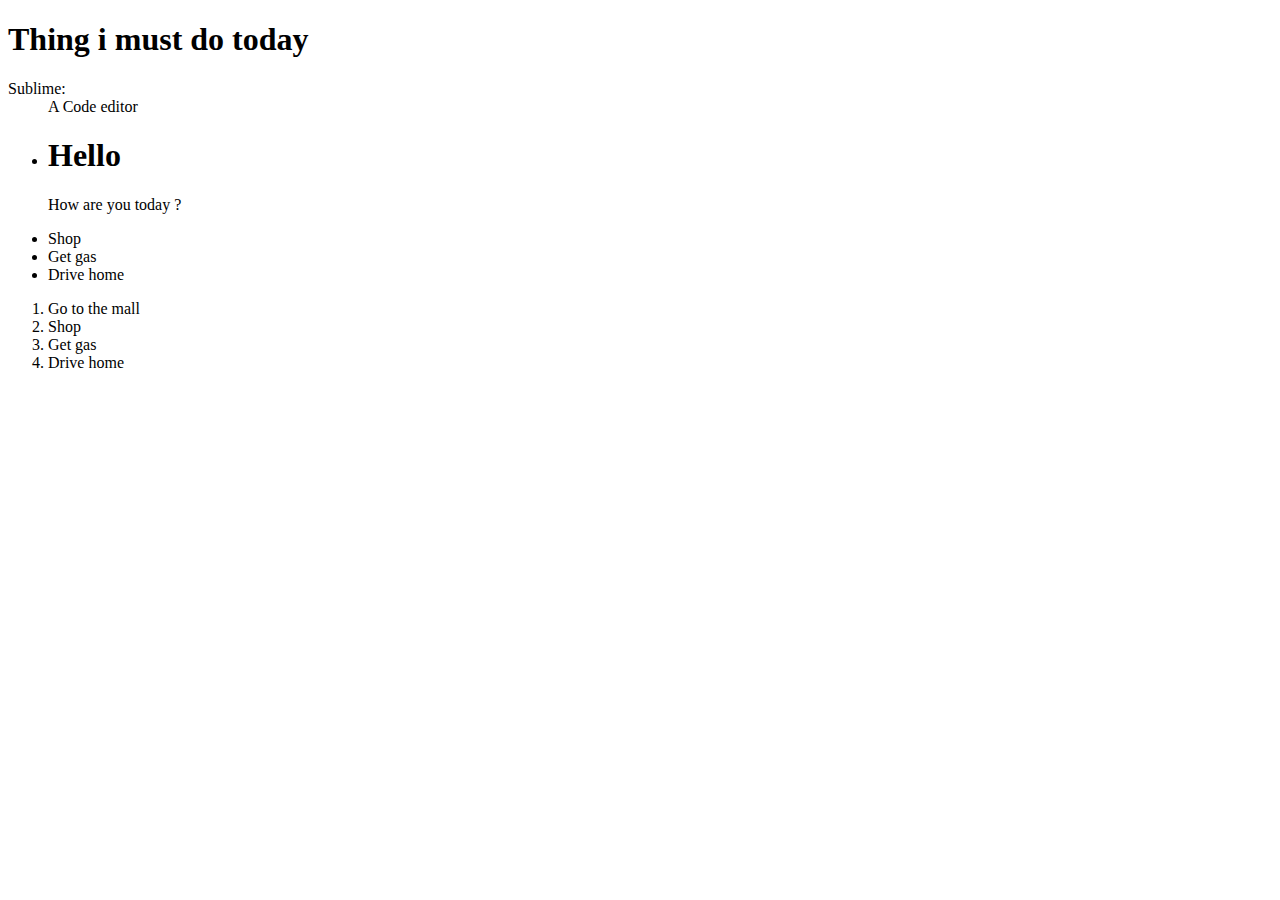
<file: index.html>
<!doctype html>
 <html>
<head>
<title>My First Web Page</title>
<meta charset="utf-8" />
</head>
<body>
 <h1>Thing i must do today </h1>
<dl>
  <dt>Sublime: </dt>
  <dd>A Code editor</dt>
</dl>
<ul>
	<li>
		<h1>Hello</h1>
		<p>How are you today ?</p>
	</li>
	<li>Shop</li>
	<li>Get gas</li>
	<li>Drive home</li>
</ul>
<ol>
	<li>Go to the mall</li>
	<li>Shop</li>
	<li>Get gas</li>
	<li>Drive home</li>
</ol>
</body>
</html>
</file>
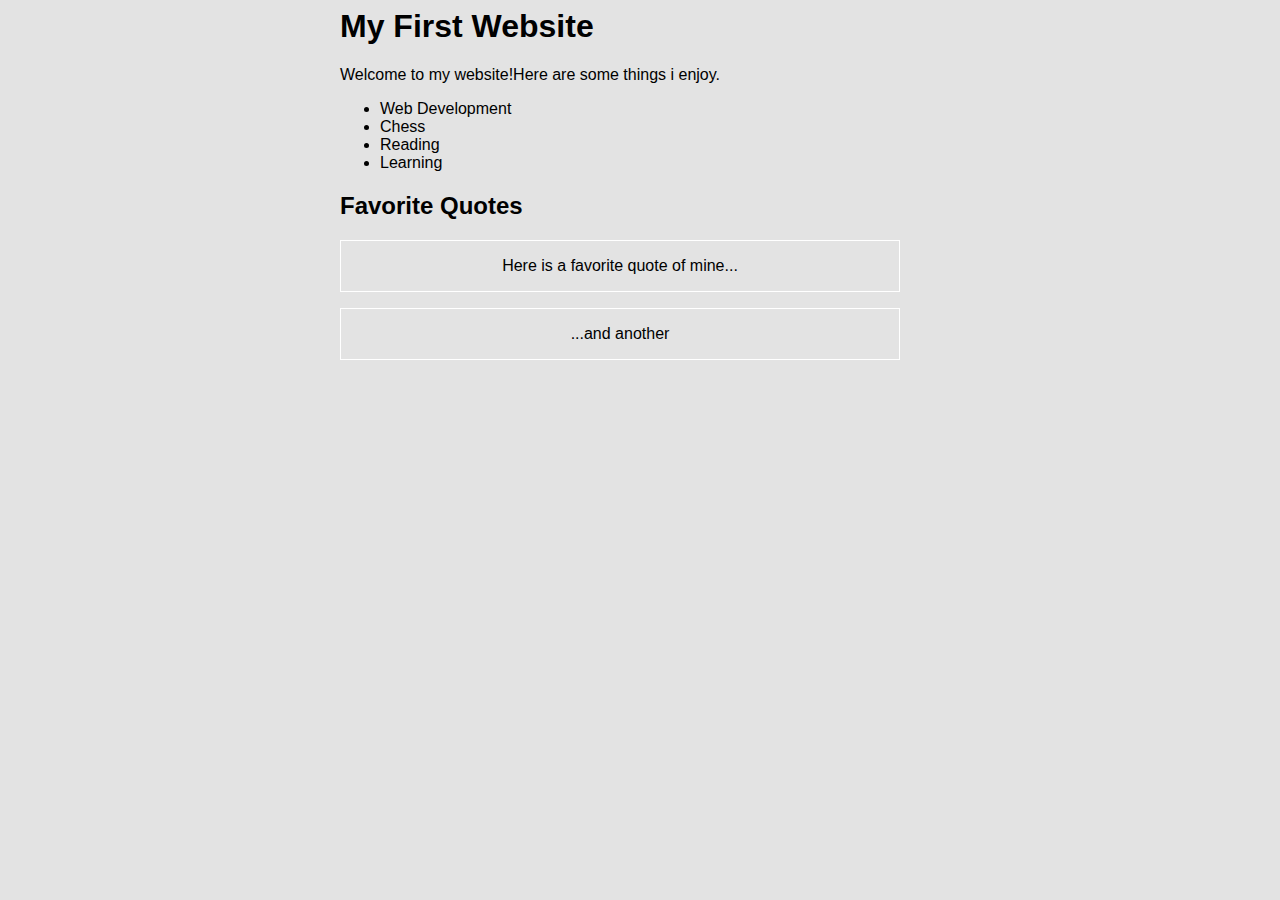
<file: index1.html>
<html>
<head>
	<meta charset="utf-8" />
	<title>My First Website</title>
<link rel="stylesheet" href="style.css" />
</head>
<body>
	<div class="wrap">
<h1>My First Website</h1>
<p>Welcome to my website!Here are some things i enjoy.

<ul>
<li>Web Development</li>
<li>Chess</li>
<li>Reading</li>
<li>Learning</li>
</ul>

<h2>Favorite Quotes</h2>

<blockquote>
	<p>Here is a favorite quote of mine...</p>
</blockquote>
<blockquote>
	<p>...and another</p>
</blockquote>
</div>
</body>

</html>
</file>
<file: style.css>
body{
	font-family: sans-serif;
	background: #e3e3e3;
}
.wrap{
margin: auto;
width: 600px;
}
blockquote{
	border: 1px solid white;
	text-align: center;
	margin-left: 0;
}
</file>
